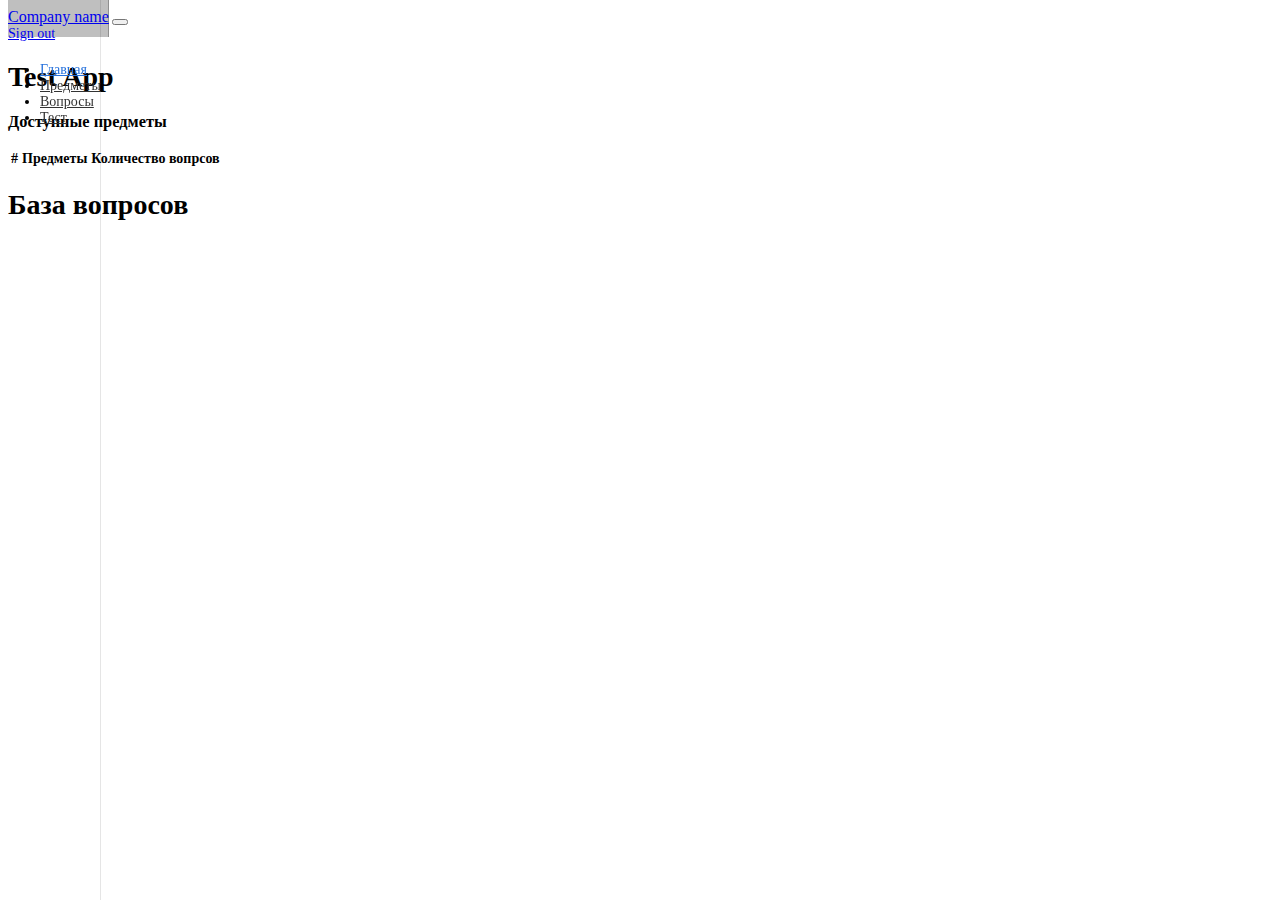
<file: index.html>
<!DOCTYPE html>
<html lang="en">

<head>
   <meta charset="utf-8">
   <meta name="viewport" content="width=device-width, initial-scale=1">
   <meta name="description" content="">

   <title>Dashboard Template · Bootstrap v5.1</title>


   <!-- Bootstrap core CSS -->
   <link href="https://cdn.jsdelivr.net/npm/bootstrap@5.1.3/dist/css/bootstrap.min.css" rel="stylesheet"
      integrity="sha384-1BmE4kWBq78iYhFldvKuhfTAU6auU8tT94WrHftjDbrCEXSU1oBoqyl2QvZ6jIW3" crossorigin="anonymous">

   <!-- Custom styles for this template -->
   <link href="./css/dashboard.css" rel="stylesheet">

   <link href="./css/style.css" rel="stylesheet">
</head>

<body>

   <header class="navbar navbar-dark sticky-top bg-dark flex-md-nowrap p-0 shadow">
      <a class="navbar-brand col-md-3 col-lg-2 me-0 px-3" href="#">Company name</a>
      <button class="navbar-toggler position-absolute d-md-none collapsed" type="button" data-bs-toggle="collapse"
         data-bs-target="#sidebarMenu" aria-controls="sidebarMenu" aria-expanded="false" aria-label="Toggle navigation">
         <span class="navbar-toggler-icon"></span>
      </button>

      <div class="navbar-nav">
         <div class="nav-item text-nowrap">
            <a class="nav-link px-3" href="#">Sign out</a>
         </div>
      </div>
   </header>
   <div class="overlay"></div>
   <div class="container-fluid">
      <div class="row">
         <nav id="sidebarMenu" class="col-md-3 col-lg-2 d-md-block bg-light sidebar collapse">
            <div class="position-sticky pt-3">
               <ul class="nav flex-column">
                  <li class="nav-item">
                     <a class="nav-link active" aria-current="page" href="#">
                        <span data-feather="home"></span>
                        Главная
                     </a>
                  </li>
                  <li class="nav-item">
                     <a class="nav-link " aria-current="page" href="subject.html">
                        <span data-feather="home"></span>
                        Предметы
                     </a>
                  </li>
                  <li class="nav-item">
                     <a class="nav-link " aria-current="page" href="question.html">
                        <span data-feather="home"></span>
                        Вопросы
                     </a>
                  </li>
                  <li class="nav-item">
                     <a class="nav-link " aria-current="page" href="test.html">
                        <span data-feather="home"></span>
                        Тест
                     </a>
                  </li>
               </ul>
            </div>
         </nav>

         <main class="col-md-9 ms-sm-auto col-lg-10 px-md-4">
            <section class="subjects">
               <div class="pt-3 pb-2 mb-3 border-bottom">
                  <h1 class="h2">Test App</h1>
               </div>

               <div class="row">
                  <div class="col-md-6">
                     <div class="row align-items-md-stretch">
                        <div class="col-md-12">
                           <div class="h-100 p-4 bg-light border rounded-3">
                              <div class="border-bottom">
                                 <h3>Доступные предметы</h3>
                              </div>
                              <div class="subject-table">
                                 <table class="table">
                                    <thead>
                                       <tr>
                                          <th scope="col">#</th>
                                          <th scope="col">Предметы</th>
                                          <th scope="col">Количество вопрсов</th>
                                       </tr>
                                    </thead>
                                    <tbody>

                                    </tbody>
                                 </table>
                              </div>
                           </div>
                        </div>

                     </div>
                  </div>

               </div>
            </section>

            <section class="questions">
               <div class="pt-3 pb-2 mb-3 border-bottom">
                  <h1 class="h2">База вопросов</h1>
               </div>

            </section>






         </main>
      </div>
   </div>


   <script src="https://cdn.jsdelivr.net/npm/bootstrap@5.1.3/dist/js/bootstrap.bundle.min.js"
      integrity="sha384-ka7Sk0Gln4gmtz2MlQnikT1wXgYsOg+OMhuP+IlRH9sENBO0LRn5q+8nbTov4+1p"
      crossorigin="anonymous"></script>


   <script type="module" src="./js/main.js"></script>
</body>

</html>
</file>
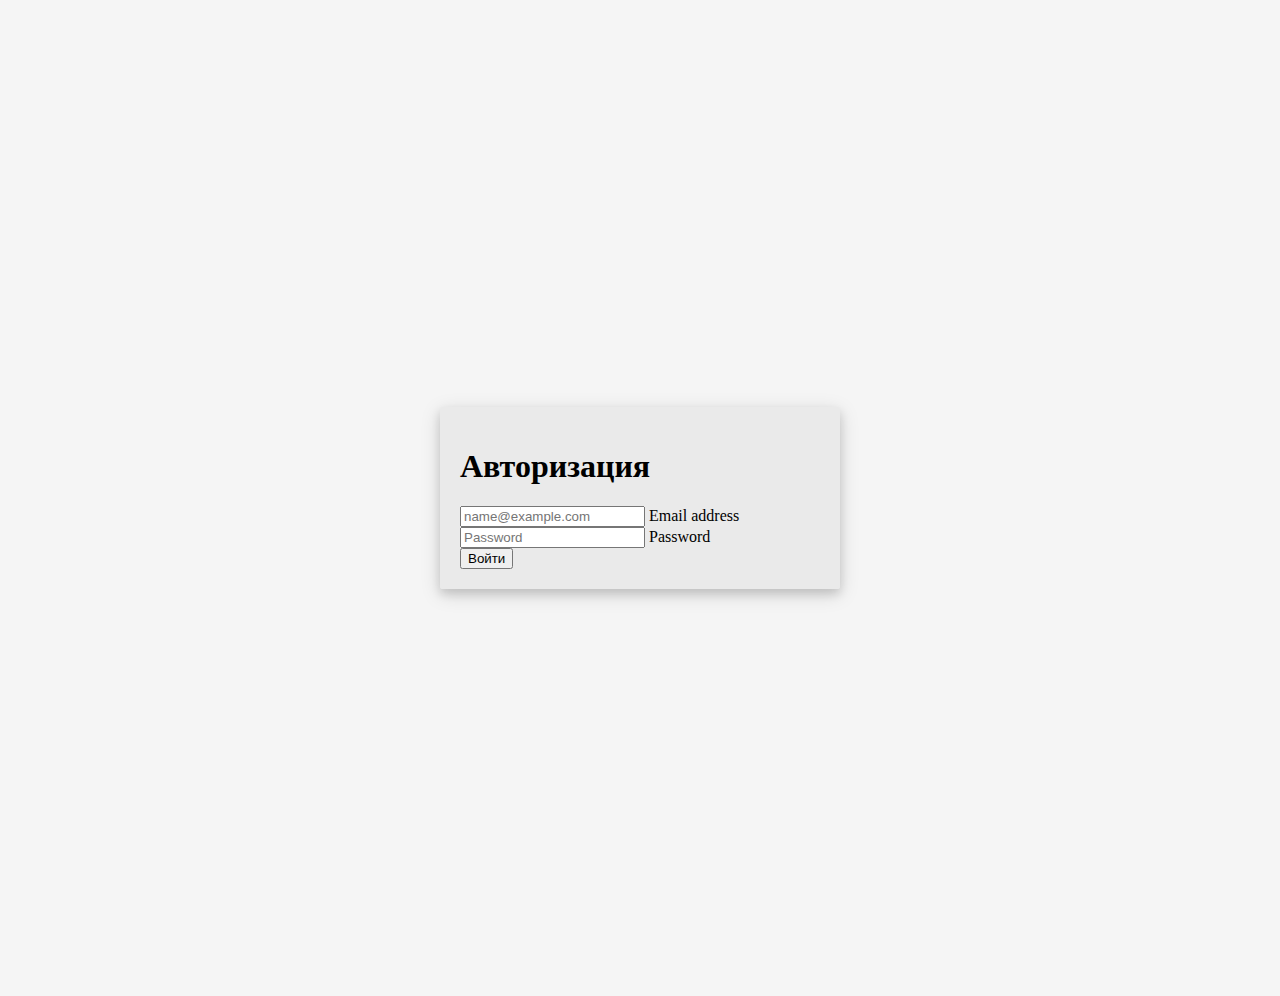
<file: auth.html>
<!DOCTYPE html>
<html lang="en">

<head>
    <meta charset="UTF-8">
    <meta http-equiv="X-UA-Compatible" content="IE=edge">
    <meta name="viewport" content="width=device-width, initial-scale=1.0">
    <link href="https://cdn.jsdelivr.net/npm/bootstrap@5.1.3/dist/css/bootstrap.min.css" rel="stylesheet"
        integrity="sha384-1BmE4kWBq78iYhFldvKuhfTAU6auU8tT94WrHftjDbrCEXSU1oBoqyl2QvZ6jIW3" crossorigin="anonymous">

    <link rel="stylesheet" href="./css/style.css">
    <title>Document</title>
</head>

<body class="text-center body_signin">

    <main class="form-signin">
        <form action="">
            <div class="form_wrap">
               
                <h1 class="h3 mb-4 fw-normal">Авторизация</h1>
                <div class="form-floating mb-3">
                    <input type="email" class="form-control" id="floatingInput" placeholder="name@example.com">
                    <label for="floatingInput">Email address</label>
                </div>
                <div class="form-floating mb-4">
                    <input type="password" class="form-control" id="floatingPassword" placeholder="Password">
                    <label for="floatingPassword">Password</label>
                </div>
                <div class="form-submit">
                    <button type="button" class="btn btn-outline-primary btn-lg">Войти</button>
                </div>
            </div>
        </form>

    </main>



    <script src="https://cdn.jsdelivr.net/npm/bootstrap@5.1.3/dist/js/bootstrap.bundle.min.js"
        integrity="sha384-ka7Sk0Gln4gmtz2MlQnikT1wXgYsOg+OMhuP+IlRH9sENBO0LRn5q+8nbTov4+1p"
        crossorigin="anonymous"></script>

    <script type="module" src="./js/main.js"></script>
</body>

</html>
</file>
<file: css/dashboard.css>
body {
  font-size: .875rem;
}

.feather {
  width: 16px;
  height: 16px;
  vertical-align: text-bottom;
}

/*
 * Sidebar
 */

.sidebar {
  position: fixed;
  top: 0;
  /* rtl:raw:
  right: 0;
  */
  bottom: 0;
  /* rtl:remove */
  left: 0;
  z-index: 100; /* Behind the navbar */
  padding: 48px 0 0; /* Height of navbar */
  box-shadow: inset -1px 0 0 rgba(0, 0, 0, .1);
}

@media (max-width: 767.98px) {
  .sidebar {
    top: 5rem;
  }
}

.sidebar-sticky {
  position: relative;
  top: 0;
  height: calc(100vh - 48px);
  padding-top: .5rem;
  overflow-x: hidden;
  overflow-y: auto; /* Scrollable contents if viewport is shorter than content. */
}

.sidebar .nav-link {
  font-weight: 500;
  color: #333;
}

.sidebar .nav-link .feather {
  margin-right: 4px;
  color: #727272;
}

.sidebar .nav-link.active {
  color: #2470dc;
}

.sidebar .nav-link:hover .feather,
.sidebar .nav-link.active .feather {
  color: inherit;
}

.sidebar-heading {
  font-size: .75rem;
  text-transform: uppercase;
}

/*
 * Navbar
 */

.navbar-brand {
  padding-top: .75rem;
  padding-bottom: .75rem;
  font-size: 1rem;
  background-color: rgba(0, 0, 0, .25);
  box-shadow: inset -1px 0 0 rgba(0, 0, 0, .25);
}

.navbar .navbar-toggler {
  top: .25rem;
  right: 1rem;
}

.navbar .form-control {
  padding: .75rem 1rem;
  border-width: 0;
  border-radius: 0;
}

.form-control-dark {
  color: #fff;
  background-color: rgba(255, 255, 255, .1);
  border-color: rgba(255, 255, 255, .1);
}

.form-control-dark:focus {
  border-color: transparent;
  box-shadow: 0 0 0 3px rgba(255, 255, 255, .25);
}

.bd-placeholder-img {
  font-size: 1.125rem;
  text-anchor: middle;
  -webkit-user-select: none;
  -moz-user-select: none;
  user-select: none;
}
</file>
<file: css/style.css>
.body_signin {
    display: flex;
    align-items: center;
    padding-top: 40px;
    padding-bottom: 40px;
    background-color: #f5f5f5;
    min-height: 100vh;
}

.form-signin {
    width: 100%;
    max-width: 400px;
    padding: 15px;
    margin: auto;
}

.form_wrap {
    padding: 20px;
    /* border: 1px solid #000; */
    border-radius: 2px;
    background-color: rgba(204, 204, 204, 0.247);
    box-shadow: 0 5px 20px rgb(0 0 0 / 15%), 0 5px 10px rgb(0 0 0 / 12%);
}

.form-submit {}


.subject, .contacts {
    display: flex;
    align-items: center;
    margin-top: 20px;
    margin-bottom: 40px;
    flex-wrap: wrap;
    justify-content: space-around;
}

.subject .form-floating {
    margin-right: 30px;
}

.edit_td {
    width: 12%;
}

.modal {
    position: fixed;
    top: 50%;
    left: 50%;
    transform: translate(-50%, -50%);
    border: 2px solid #000;
    border-radius: 5px;
    padding: 20px;
    display: block;
    z-index: 20;
    background-color: #ddd;
    width: 400px;
    height: 430px;
    display: none;
    color: #000;
}

.modal__cross {
    position: absolute;
    top: 20px;
    right: 20px;
    width: 25px;
    height: 25px;
    cursor: pointer;
}

.overlay {
    position: fixed;
    top: 0;
    left: 0;
    width: 100%;
    height: 100%;
    background-color: rgba(0, 0, 0, 0.3);
    z-index: 10;
    display: none;
}




.modal__btns {
    text-align: right;
    margin-top: 14px;
}

.show {
    display: block;
}

.hide {
    display: none !important;
}

.edit-contact {
    display: flex;
    justify-content: center;
    align-items: center;
    flex-wrap: wrap;
}

.modal .form-floating {
    margin-top: 40px;
}

.modal .form-floating>label {
    /* margin-left: 0.75rem; */
}

.modal #edit_contact {
    margin-top: 30px;
}

.center {
    text-align: center;
}

.search-wrap {
    padding: 20px 0px 30px;
    width: 60%;
    margin: 0 auto;
}

.border-right {
    border-right: 1px solid #dee2e6 !important;
}

.border-left {
    border-left: 1px solid #dee2e6 !important;
}

.col-md-4 {
    margin-bottom: 20px;
}


.form_btn {

    margin-top: 20px;
}

.mb-30 {
    margin-bottom: 30px;
}

.questions {
    
}

.modal {
    position: fixed;
    top: 50%;
    left: 50%;
    transform: translate(-50%, -50%);
    border: 2px solid #000;
    border-radius: 5px;
    padding: 20px;
    display: block;
    z-index: 20;
    background-color: #ddd;
    width: 400px;
    height: 430px;
    display: none;
    color: #000;
}
.modal_delete_subject{
    height: 200px;
}
.modal_delete_question {
    height: 250px;
}
.modal_edit_subject{
    height: 220px
}
.modal_edit_question{
    height: 500px;
    width: 600px;
}
.modal_delete_btns, .modal_edit_btns {
    display: flex;
    justify-content: space-evenly;
    margin-top: 20px;
}
.modal_delete_message{
    text-align: center;
    font-size: 20px;
    margin-top: 30px;
}

.modal__cross {
    position: absolute;
    top: 20px;
    right: 20px;
    width: 20px;
    height: 20px;
    cursor: pointer;
}

.overlay {
    position: fixed;
    top: 0;
    left: 0;
    width: 100%;
    height: 100%;
    background-color: rgba(0, 0, 0, 0.3);
    z-index: 10;
    display: none;
}

.modal__btns {
    text-align: right;
    margin-top: 14px;
}

.show {
    display: block;
}

.hide {
    display: none !important;
}

.edit-contact {
    display: flex;
    justify-content: center;
    align-items: center;
    flex-wrap: wrap;
}

.modal .form-floating {
    margin-top: 20px;
}

.modal .form-floating>label {
    /* margin-left: 0.75rem; */
}

.modal #edit_contact {
    margin-top: 30px;
}

.center {
    text-align: center;
}

.notification{
	position: fixed;
	bottom: 20%;
	right: -175px;
	transform: translate(-50%, -50%);
	/* border: 1px solid #000; */
	border-radius: 3px;
	padding: 10px;
	/* width: 50px;
	height: 30px; */
	background-color: #198754;
	color: #fff;
	transition: all 0.5s;
}

.question-wrap{
}
.question_td{
    width: 60%;
}
.accardion-item__trigger{
    padding: 10px;
    border: 1px solid #212529;
    border-radius: 2px;
    cursor: pointer;
}
.accardion-item__content{
    padding: 10px;
    border: 1px solid #212529;
    border-radius: 2px;
    border-top: none;
    display: none;
    transition: 0.5s ease-in-out;
}
.accardion-item__active .accardion-item__trigger{
    background: rgb(216, 214, 210) 
}
.accardion-item__active .accardion-item__content{
    background: rgb(216, 214, 210);
    display: block;
}
tr{
    vertical-align: middle;
}

.variantes{
    list-style: none;
    display: flex;
    justify-content: space-evenly;
    padding:0;
    margin: 0;
}

.variantes .isTure{
    border: 1px dashed #198754;
    padding: 5px;
}

.ml-10{
    margin-left: 10px;
}
.mt-20{
    margin-top: 20px;
}
.mt-40{
    margin-top: 40px;
}

.message {
    color: #dc3545;
    font-size: 18px;
    margin: 0;
}

.questions-info{
    margin-top: 40px;
    margin-bottom: 40px;
}

.form-check{
    display: flex;
    align-items: center;
    justify-content: space-between;
}
.question-wrap{
    padding-right: 30px;
}
.question_list-item{
   
}
.list-wrap{
    border: 1px solid #020202;
    padding: 20px 10px;
    display: flex;
    flex-wrap: wrap;
}
.list-wrap a{
    width: 40px;
    height: 40px;
    display: flex;
    align-items: center;
    justify-content: center;
    border: 1px solid #020202;
    text-decoration: none;
    transition: 0.5s;
    margin-right: 5px;
    margin-bottom: 5px;
}

.list-wrap a:hover{
    background-color: #97c4f1;
}
.list-wrap a.active{
    background-color: #0d6efd !important;
    color: #fff;
}
.list-wrap a.checked{
    background-color: #ffc10783;
}

.result_test {
    margin-top: 20px;
    padding: 10px;
    text-align: center;
    font-size: 24px;
    font-family: 900;
    border: 1px solid #323538 !important;
}
.result_test p{
    margin: 0;
}

.subject_name{
    font-size: 20px;
}
</file>
